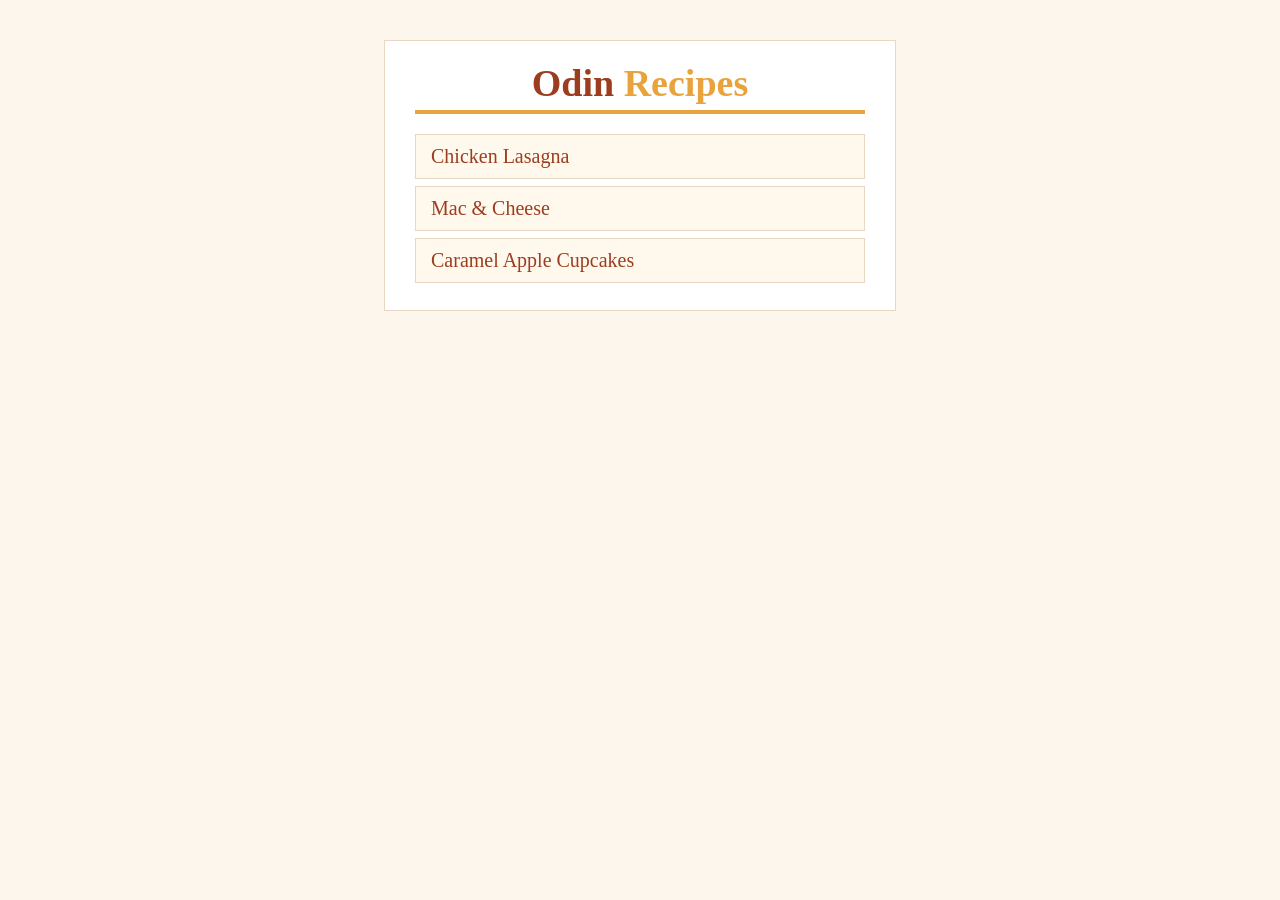
<file: index.html>
<!doctype html>
<html lang="en">
  <head>
    <meta charset="utf-8" />
    <link rel="stylesheet" href="styles.css">
  </head>

  <body>
      <div class="content-div">
          <h1>Odin <span style='color: #e8a33d'>Recipes</span></h1>
    <ul class="home-page-list">
      <li class='link-div'><a href="recipes/lasagna.html">Chicken Lasagna</a></li>
      <li class='link-div'><a href="recipes/mac-and-cheese.html">Mac & Cheese</a></li>
      <li class='link-div'>
        <a href="recipes/caramel-apple-cupcakes.html">Caramel Apple Cupcakes</a>
      </li>
    </ul>
    </<div>
  </body>
</html>
</file>
<file: styles.css>
* {
  font-family: serif;
}

body {
  background-color: #fdf6ec;
}

h1 {
  color: #9c3d1f;
  font-size: 38px;
  margin-top: 0;
  margin-bottom: 20px;
  text-align: center;
  padding-bottom: 5px;
  border-style: solid;
  border-width: 0 0 4px 0;
  border-bottom-color: #e8a33d;
}

h2 {
  display: inline;
  color: white;
  background-color: #e8a33d;
  padding: 4px 15px 4px;
}

h3 {
  color: #9c3d1f;
}

a {
  text-decoration: none;
  color: #9c3d1f;
}

img {
  display: block;
  width: 100%;
  margin-bottom: -15px;
  border: 1px solid orange;
  box-sizing: border-box;
}

p {
  margin-bottom: 30px;
  color: #3b2a20;
}

.image-div {
  background-color: #fff8ec;
  margin-bottom: 30px;
  border: 1px solid #e8d8c3;
  justify-content: center;
  padding: 6px;
}

.recipe-list {
  background-color: #fff8ec;
  border: solid #e8a33d;
  border-width: 0 0 0 5px;
  padding-top: 10px;
  padding-bottom: 10px;
  margin: 20px 0;
  margin-bottom: 30px;
}

.recipe-list li {
  margin: 5px;
  font-weight: normal;
  color: #3b2a20;
}

ol {
  margin-left: -25px;
  margin-right: 10px;
  margin-top: 22px;
  margin-bottom: 20px;
}

ol li {
  margin: 8px auto;
  line-height: 1.3;
  font-weight: 400;
  letter-spacing: 3%;
  color: #3b2a20;
}

.home-link {
  display: inline-block;
  background-color: #9c3d1f;
  color: white;
  padding: 10px 20px;
}

.home-page-list {
  list-style-type: none;
  padding: 0;
  margin: 0;
}

.content-div {
  background-color: white;
  border: 1px solid #e8d8c3;
  max-width: 450px;
  margin-top: 40px;
  margin-bottom: 40px;
  margin-left: auto;
  margin-right: auto;
  padding: 20px 30px;
}

.link-div {
  display: block;
  font-size: 20px;
  background-color: #fff8ec;
  padding: 10px 15px;
  border: 1px solid #e8d8c3;
  margin: 7px 0px;
}
</file>
